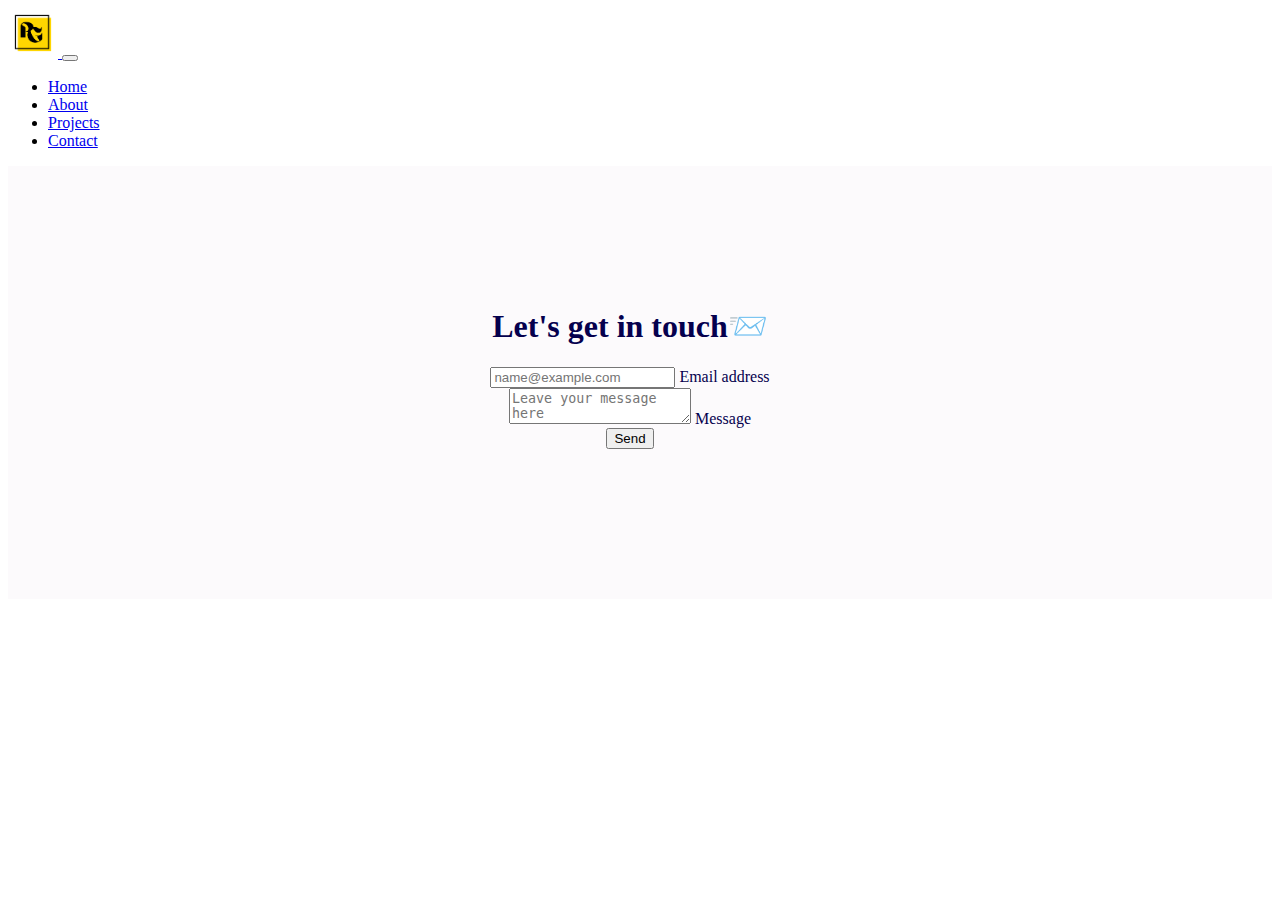
<file: contact.html>
<!DOCTYPE html>
<html lang="en">
  <head>
    <meta charset="utf-8" />
    <meta name="viewport" content="width=device-width, initial-scale=1" />
    <title>Final project of Prativa, Front-end Developer</title>
    <link rel="stylesheet" href="styles.css" />
    <link
      href="https://cdn.jsdelivr.net/npm/bootstrap@5.2.2/dist/css/bootstrap.min.css"
      rel="stylesheet"
      integrity="sha384-Zenh87qX5JnK2Jl0vWa8Ck2rdkQ2Bzep5IDxbcnCeuOxjzrPF/et3URy9Bv1WTRi"
      crossorigin="anonymous"
    />
    <link
      rel="stylesheet"
      href="https://cdnjs.cloudflare.com/ajax/libs/font-awesome/4.7.0/css/font-awesome.min.css"
    />
    <link rel="preconnect" href="https://fonts.googleapis.com" />
    <link rel="preconnect" href="https://fonts.gstatic.com" crossorigin />
    <link
      href="https://fonts.googleapis.com/css2?family=Poppins&display=swap"
      rel="stylesheet"
    />
  </head>
  <body>
    <script
      src="https://cdn.jsdelivr.net/npm/bootstrap@5.2.2/dist/js/bootstrap.bundle.min.js"
      integrity="sha384-OERcA2EqjJCMA+/3y+gxIOqMEjwtxJY7qPCqsdltbNJuaOe923+mo//f6V8Qbsw3"
      crossorigin="anonymous"
    ></script>
    <link rel="stylesheet" href="styles.css" />
    <link rel="preconnect" href="https://fonts.googleapis.com" />
    <link rel="preconnect" href="https://fonts.gstatic.com" crossorigin />
    <link
      href="https://fonts.googleapis.com/css2?family=Poppins:wght@600&family=Source+Sans+Pro:wght@300&display=swap"
      rel="stylesheet"
    />

    <!--Navbar-->
    <nav
      class="navbar navbar-expand-lg fixed-top"
      style="background-color: #fff"
    >
      <div class="container">
        <a class="navbar-brand" href="index.html">
          <img src="Images/logo.png" alt="logo" width="50px" />
        </a>
        <button
          class="navbar-toggler"
          type="button"
          data-bs-toggle="collapse"
          data-bs-target="#navbarNav"
          aria-controls="navbarNav"
          aria-expanded="false"
          aria-label="Toggle navigation"
        >
          <span class="navbar-toggler-icon"></span>
        </button>
        <div class="collapse navbar-collapse" id="navbarNav">
          <ul class="navbar-nav">
            <li class="nav-item">
              <a class="nav-link" href="index.html">Home</a>
            </li>
            <li class="nav-item">
              <a class="nav-link" href="about.html">About</a>
            </li>
            <li class="nav-item">
              <a class="nav-link" href="projects.html">Projects</a>
            </li>
            <li class="nav-item">
              <a class="nav-link active" aria-current="page" href="contact.html"
                >Contact</a
              >
            </li>
          </ul>
        </div>
      </div>
    </nav>
    <!--contact-->
    <div class="content-contact">
      <h1 class="mb-3">Let's get in touch📨</h1>
      <form>
        <div class="form-floating mb-3 ">
          <input
            type="email"
            class="form-control"
            id="floatingInput"
            placeholder="name@example.com"
          />
          <label for="floatingInput">Email address</label>
        </div>
        <div class="form-floating mb-5">
          <textarea
            class="form-control"
            placeholder="Leave your message here"
            id="floatingTextarea"
          ></textarea>
          <label for="floatingTextarea">Message</label>
        </div>
        <button type="submit" class="btn btn-primary">Send</button>
      </form>
    </div>
  </body>
</html>
</file>
<file: styles.css>
:root {
    --bg-color: #fcfafc;
    --button-color: #ef91ef;
    --font-color: #05004E;
    --secondary-color: #f9f7fe;
    --heading-font-family: "Poppins", sans-serif;
    --default-font-family: 'Source Sans Pro', sans-serif;
}
.hero{
    background-color: var(--bg-color);
    color: var(--font-color);
    padding: 120px 0px 0px 0px;
    text-align: center;
}
.hero h1{
    font-family: var(--heading-font-family);
    font-size: 90px;
}
.hero h2{
    font-family: var(--heading-font-family);
    font-size: 50px;
}
.hero h3{
    font-family: var(--heading-font-family);
    font-size: 50px;
}
.button{
    padding: 50px 30px;
}
.btn-contact {
    border-radius: 12px;
    padding: 10px 20px;
    text-decoration: none;
    text-transform: capitalize;
    background: var(--button-color);
    color: white;
    font-size: 20px;
}
.btn-contact:hover{
    background-color: #e98be9;
    color: #ffffff;
}
.about-me{
    background-color: var(--bg-color);
    color: var(--font-color);
    padding: 120px 200px 60px 90px;
    text-align: center;
}
.about-me h1{
    font-family: var(--heading-font-family);
    font-size: 70px;
}
.about-me h2{
    font-family: var(--heading-font-family);
    font-size: 25px;
    margin: 10px 0 20px 0;
}
.about-me h3{
    font-family: var(--heading-font-family);
    font-size: 20px;
}
.about-me p{
    margin: 20px 0 50px 0;
}
.btn-projects {
    border-radius: 12px;
    padding: 10px 20px;
    text-decoration: none;
    text-transform: capitalize;
    background: var(--button-color);
    color: white;
    font-size: 20px;
}
.btn-projects:hover{
    background-color: #e98be9;
    color: #ffffff;
}
.projects{
    background-color: var(--bg-color);
    color: var(--font-color);
    padding: 120px 90px 60px 90px;
    text-align: center;
}
.img-fluid {
    max-width: 100%;
    height: auto;
}
.social-links a {
    margin: 0 20px;
    color: var(--button-color);
    background: var(--bg-color);
    padding: 10px 14px;
    border-radius: 50%;
    font-size: 40px;
    transition: all 100ms ease-in-out;
  }
  
.social-links a:hover {
    color: #e98be9;
    background: var(--bg-color);
  }
  /* contact */
  .content-contact{
    background-color: var(--bg-color);
    color: var(--font-color);
    padding: 120px 100px 150px 80px;
    text-align: center;
  }
  @media (max-width: 900px) {
    .content {
        text-align: center;
        padding: 0;
        margin: 0;
      }    
}
@media (max-width: 700px) {
    .content {
        text-align: center;
        padding: 0;
        margin: 0;
      }    
}
</file>
